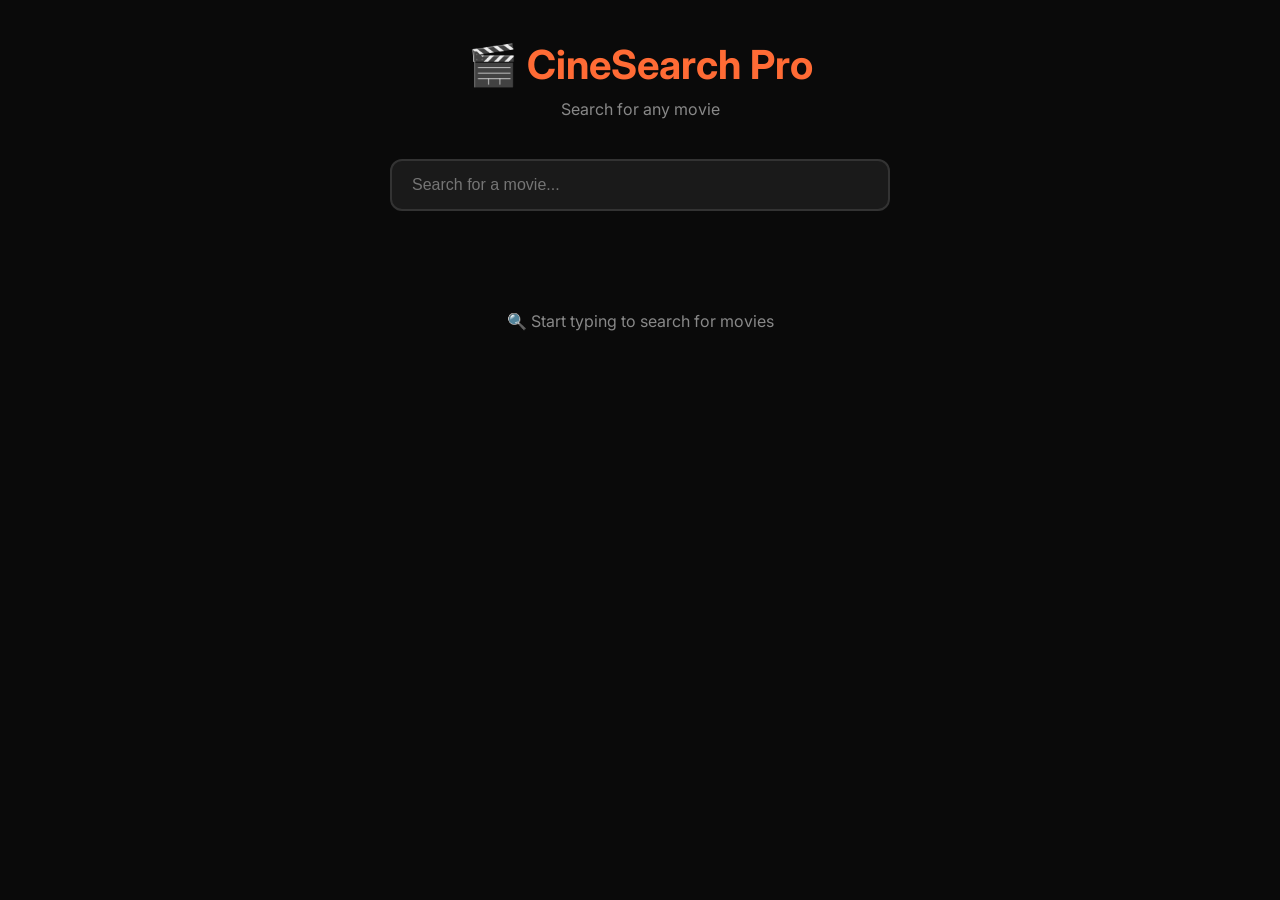
<file: Index.html>
<!DOCTYPE html>
<html lang="en">
<head>
    <meta charset="UTF-8">
    <meta name="viewport" content="width=device-width, initial-scale=1.0">
    <title>CineSearch Pro</title>
    <link rel="stylesheet" href="style.css">
    <link href="https://fonts.googleapis.com/css2?family=Inter:wght@400;500;600;700&display=swap" rel="stylesheet">
</head>
<body>
    <div class="container">
        <header>
            <h1>🎬 CineSearch Pro</h1>
            <p>Search for any movie</p>
        </header>

        <!-- Search Section -->
        <div class="search-section" id="searchSection">
            <input type="text" id="searchInput" placeholder="Search for a movie..." autocomplete="off">
            <div class="loading-spinner"></div>
        </div>

        <!-- Results Section -->
        <div id="resultsContainer" class="results-container">
            <div class="empty-state">🔍 Start typing to search for movies</div>
        </div>

        <!-- Movie Detail Modal -->
        <div id="movieModal" class="modal">
            <div class="modal-content">
                <span class="close">&times;</span>
                <div id="movieDetailContent"></div>
            </div>
        </div>
    </div>

    <!-- Template for movie cards -->
    <template id="movieCardTemplate">
        <div class="movie-card">
            <img class="movie-poster" alt="">
            <div class="movie-info">
                <div class="movie-title"></div>
                <div class="movie-year"></div>
            </div>
        </div>
    </template>

    <script src="app.js"></script>
</body>
</html>
</file>
<file: style.css>
* {
    margin: 0;
    padding: 0;
    box-sizing: border-box;
}

body {
    font-family: 'Inter', -apple-system, BlinkMacSystemFont, 'Segoe UI', sans-serif;
    background: #0a0a0a;
    color: #ffffff;
}

.container {
    max-width: 1200px;
    margin: 0 auto;
    padding: 40px 20px;
}

header {
    text-align: center;
    margin-bottom: 40px;
}

header h1 {
    font-size: 2.5rem;
    margin-bottom: 10px;
    color: #ff6b35;
}

header p {
    color: #888;
}

/* Search Section */
.search-section {
    position: relative;
    max-width: 500px;
    margin: 0 auto 40px;
}

#searchInput {
    width: 100%;
    padding: 15px 20px;
    font-size: 1rem;
    border: 2px solid #333;
    border-radius: 12px;
    background: #1a1a1a;
    color: white;
    transition: all 0.2s;
}

#searchInput:focus {
    outline: none;
    border-color: #ff6b35;
}

/* Loading spinner using data attribute */
.search-section[data-loading="true"] .loading-spinner {
    display: block;
}

.loading-spinner {
    display: none;
    position: absolute;
    right: 15px;
    top: 50%;
    transform: translateY(-50%);
    width: 20px;
    height: 20px;
    border: 2px solid #333;
    border-top-color: #ff6b35;
    border-radius: 50%;
    animation: spin 0.6s linear infinite;
}

@keyframes spin {
    to { transform: translateY(-50%) rotate(360deg); }
}

/* Results Grid */
.results-container {
    min-height: 400px;
}

.movies-grid {
    display: grid;
    grid-template-columns: repeat(auto-fill, minmax(180px, 1fr));
    gap: 20px;
}

/* Movie Card */
.movie-card {
    background: #1a1a1a;
    border-radius: 12px;
    overflow: hidden;
    cursor: pointer;
    transition: transform 0.2s, box-shadow 0.2s;
}

.movie-card:hover {
    transform: translateY(-4px);
    box-shadow: 0 8px 20px rgba(255, 107, 53, 0.2);
}

.movie-card.active {
    border: 2px solid #ff6b35;
}

.movie-poster {
    width: 100%;
    height: 270px;
    object-fit: cover;
}

.movie-info {
    padding: 12px;
}

.movie-title {
    font-weight: 600;
    font-size: 0.9rem;
    margin-bottom: 4px;
    white-space: nowrap;
    overflow: hidden;
    text-overflow: ellipsis;
}

.movie-year {
    font-size: 0.75rem;
    color: #888;
}

.highlight {
    background: #ff6b35;
    padding: 0 2px;
    border-radius: 3px;
    color: white;
}

/* Modal */
.modal {
    display: none;
    position: fixed;
    top: 0;
    left: 0;
    width: 100%;
    height: 100%;
    background: rgba(0,0,0,0.9);
    z-index: 1000;
    justify-content: center;
    align-items: center;
}

.modal-content {
    max-width: 800px;
    width: 90%;
    background: #1a1a1a;
    border-radius: 16px;
    max-height: 85vh;
    overflow-y: auto;
    position: relative;
}

.close {
    position: absolute;
    top: 15px;
    right: 25px;
    font-size: 30px;
    cursor: pointer;
    color: white;
    z-index: 10;
}

.close:hover {
    color: #ff6b35;
}

/* Modal Movie Content */
.modal-movie {
    display: flex;
    gap: 25px;
    padding: 30px;
    flex-wrap: wrap;
}

.modal-poster {
    width: 250px;
    border-radius: 12px;
}

.modal-info {
    flex: 1;
}

.modal-title {
    font-size: 1.8rem;
    margin-bottom: 10px;
    color: #ff6b35;
}

.modal-rating {
    background: rgba(255,107,53,0.2);
    display: inline-block;
    padding: 5px 12px;
    border-radius: 20px;
    font-size: 0.8rem;
    margin-bottom: 15px;
}

.modal-overview {
    line-height: 1.6;
    margin: 15px 0;
    color: #ccc;
}

.modal-details {
    display: flex;
    gap: 20px;
    flex-wrap: wrap;
    margin: 15px 0;
    padding: 15px;
    background: #0a0a0a;
    border-radius: 10px;
}

.cast-list {
    display: flex;
    flex-wrap: wrap;
    gap: 8px;
    margin: 10px 0;
}

.cast-tag {
    background: #333;
    padding: 4px 12px;
    border-radius: 20px;
    font-size: 0.8rem;
}

.watch-btn {
    background: #ff6b35;
    color: white;
    border: none;
    padding: 10px 24px;
    border-radius: 30px;
    font-weight: 600;
    cursor: pointer;
    margin-top: 15px;
    transition: transform 0.2s;
}

.watch-btn:hover {
    transform: scale(1.05);
}

/* States */
.empty-state, .loading-state, .error-state {
    text-align: center;
    padding: 60px;
    color: #888;
}

.error-state {
    color: #ff6b35;
}

/* Responsive */
@media (max-width: 768px) {
    .movies-grid {
        grid-template-columns: repeat(auto-fill, minmax(140px, 1fr));
        gap: 15px;
    }
    
    .movie-poster {
        height: 210px;
    }
    
    .modal-movie {
        flex-direction: column;
        align-items: center;
        text-align: center;
    }
    
    .modal-poster {
        width: 200px;
    }
}
</file>
